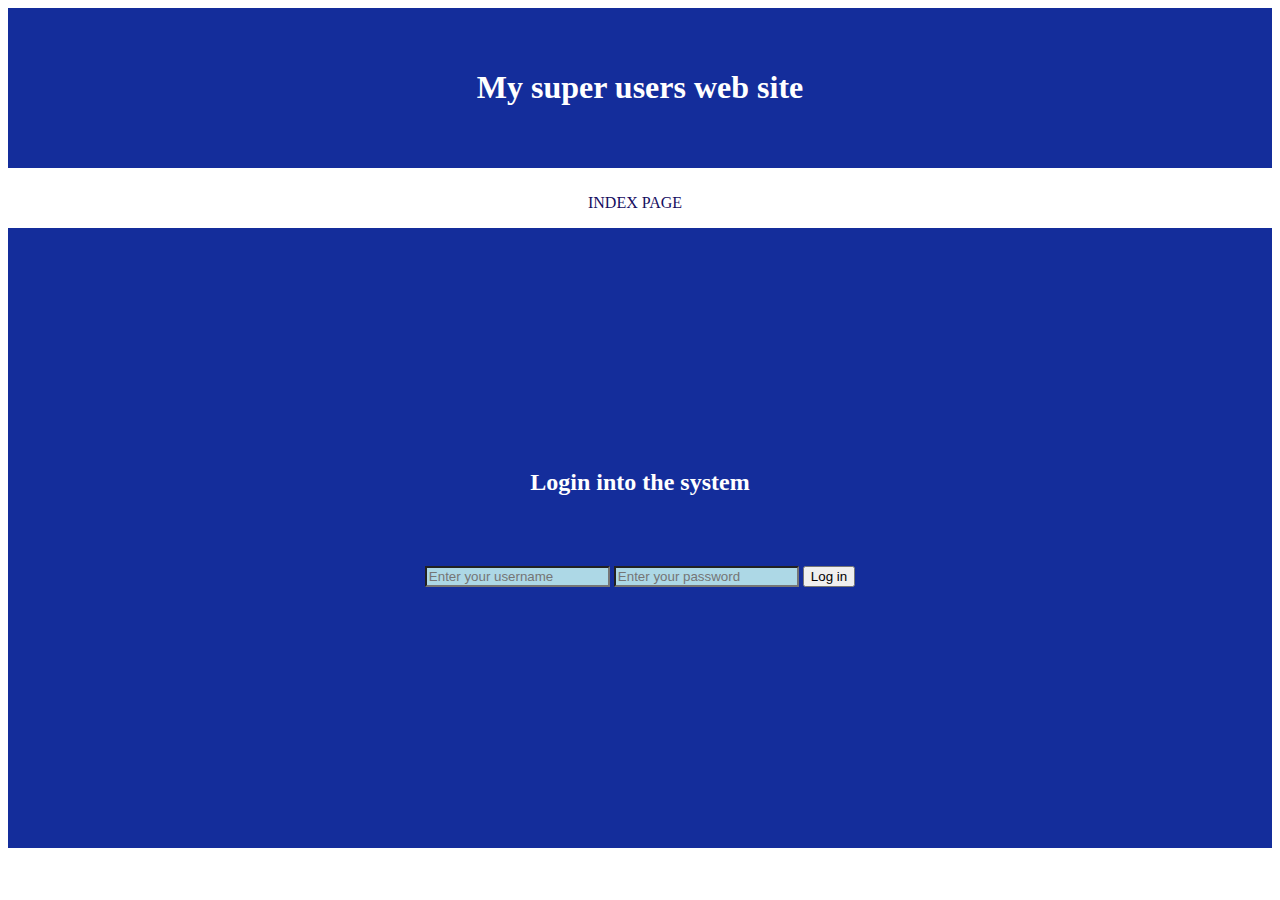
<file: FSDI 105 - Competency Report - Mark Omer/index.html>
<!DOCTYPE html>
<html lang="en">
<head>
  <meta charset="UTF-8">
  <meta http-equiv="X-UA-Compatible" content="IE=edge">
  <meta name="viewport" content="width=device-width, initial-scale=1.0">
  <link href="https://cdn.jsdelivr.net/npm/bootstrap@5.1.3/dist/css/bootstrap.min.css" rel="stylesheet" integrity="sha384-1BmE4kWBq78iYhFldvKuhfTAU6auU8tT94WrHftjDbrCEXSU1oBoqyl2QvZ6jIW3" crossorigin="anonymous">
  <link rel="stylesheet" href="styles/mystyles.css">
  <title>Document</title>
</head>
<body>

  <header class="hdrContainer">
    <h1 class="display-1">My super users web site</h1>

  </header>
  <nav>
    <div>
      <ul>
        <li><a href="index.html">INDEX PAGE</a></li>
        <!--li><a href="home.html">HOME</a></li-->
        <!--li><a href="register.html">REGISTER</a></li-->

      </ul>
    </div>
  </nav>
  
  <main class="mainContainer">
    <div>
      <h2 class="loginStatement">Login into the system</h2>
    </div>

    <p class="alert-error hide" id="alertError">Invalid Login Credentials</p>

    <div class="login-container">
      <input type="text" id="txtUsername" placeholder="Enter your username">
      <input type="password" id="txtPassword" placeholder="Enter your password">
      <button id="btnLogin">Log in</button>
    </div>
  </main>
  <footer>

  </footer>

  <script src="https://code.jquery.com/jquery-3.6.0.min.js"></script>
  <script src="script/storeManager.js"></script>
  <script src="script/register.js"></script>
  <script src="script/login.js"></script>

</body>
</html>
</file>
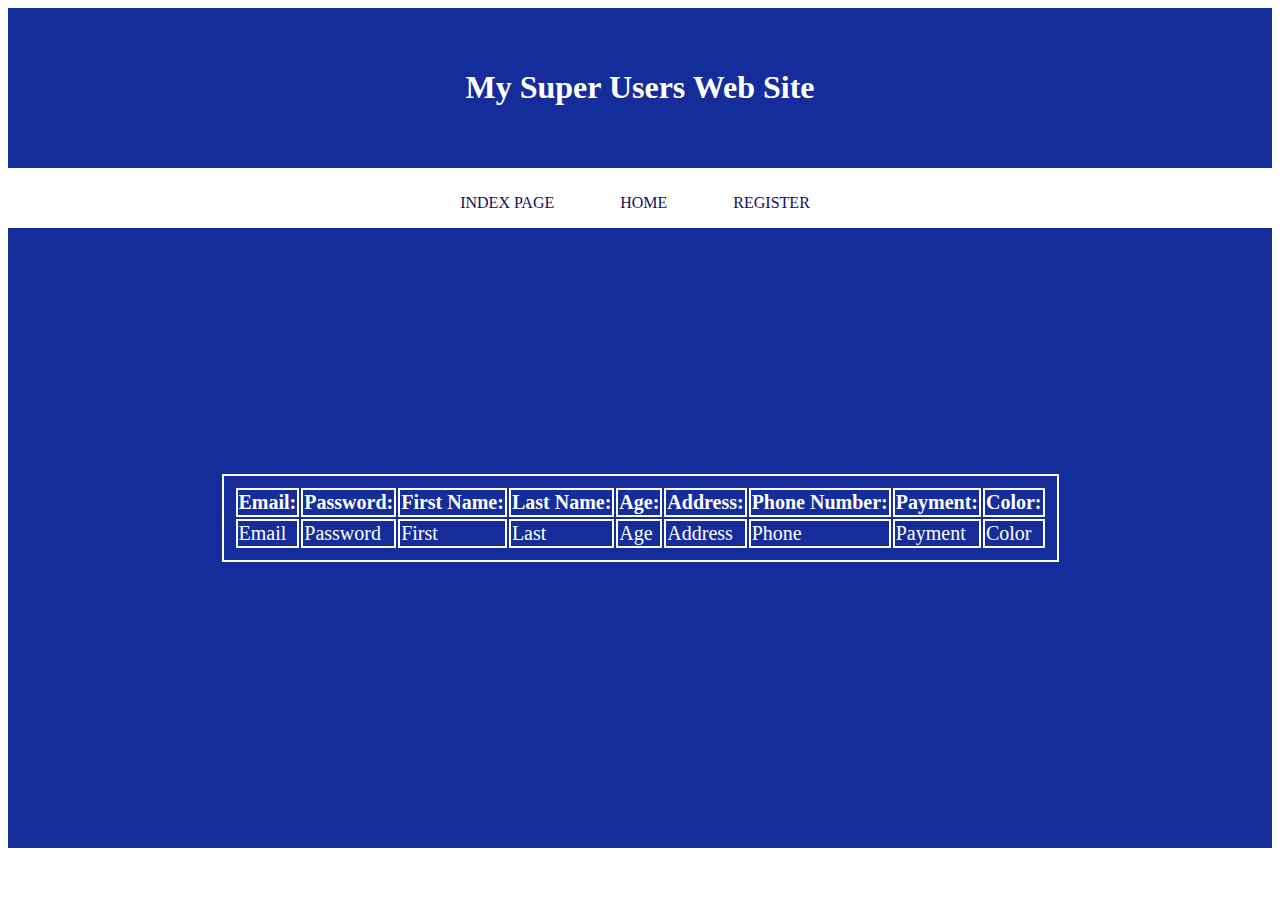
<file: FSDI 105 - Competency Report - Mark Omer/home.html>
<!DOCTYPE html>
<html lang="en">
<head>
  <meta charset="UTF-8">
  <meta http-equiv="X-UA-Compatible" content="IE=edge">
  <meta name="viewport" content="width=device-width, initial-scale=1.0">
  <link rel="stylesheet" href="styles/mystyles.css">
  <title>Document</title>
</head>
<body>
  <header class="hdrContainer">
    <h1 class="display-1">My Super Users Web Site</h1>
  </header>
  <nav>
    <div>
      <ul>
        <li><a href="index.html">INDEX PAGE</a></li>
        <li><a href="home.html">HOME</a></li>
        <li><a href="register.html">REGISTER</a></li>
      </ul>
    </div>
  </nav>
  
  <main class="mainContainer">
    <!--table with the users-->
    <table class="table">
      <thead>
        <tr>
          <th>Email:</th>
          <th>Password:</th>
          <th>First Name:</th>
          <th>Last Name:</th>
          <th>Age:</th>
          <th>Address:</th>
          <th>Phone Number:</th>
          <th>Payment:</th>
          <th>Color:</th>
        </tr>
        <tr>
          <td>Email</td>
          <td>Password</td>
          <td>First</td>
          <td>Last</td>
          <td>Age</td>
          <td>Address</td>
          <td>Phone</td>
          <td>Payment</td>
          <td>Color</td>
        </tr>
      </thead>  
      <tbody id="userList">


      </tbody>
      
    </table>
  </main>
  <script src="https://code.jquery.com/jquery-3.6.0.min.js"></script>
  <script src="script/register.js"></script>
  <script src="script/storeManager.js"></script>
  <script src="script/list.js"></script>

</body>
</html>
</file>
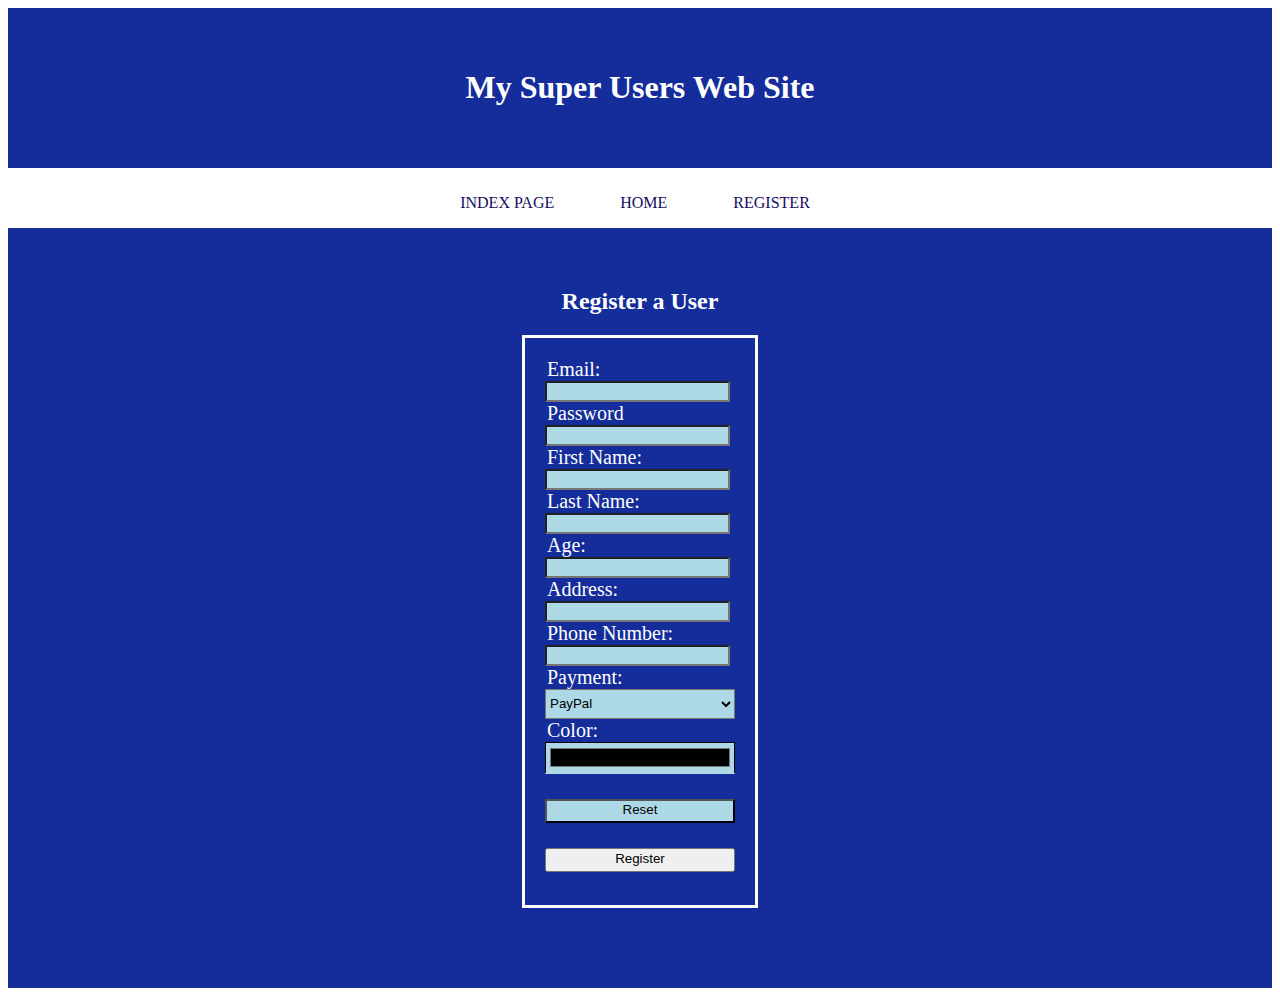
<file: FSDI 105 - Competency Report - Mark Omer/register.html>
<!DOCTYPE html>
<html lang="en">
<head>
  <meta charset="UTF-8">
  <meta http-equiv="X-UA-Compatible" content="IE=edge">
  <meta name="viewport" content="width=device-width, initial-scale=1.0">
  <link href="https://cdn.jsdelivr.net/npm/bootstrap@5.1.3/dist/css/bootstrap.min.css" rel="stylesheet" integrity="sha384-1BmE4kWBq78iYhFldvKuhfTAU6auU8tT94WrHftjDbrCEXSU1oBoqyl2QvZ6jIW3" crossorigin="anonymous">
  <link rel="stylesheet" href="styles/mystyles.css">
  <title>Document</title>
</head>
<body>
  <header class="hdrContainer">
    <h1 class="display-1">My Super Users Web Site</h1>
  </header>

  <nav>
    <div>
      <ul>
        <li><a href="index.html">INDEX PAGE</a></li>
        <li><a href="home.html">HOME</a></li>
        <li><a href="register.html">REGISTER</a></li>

      </ul>
    </div>
  </nav>
  
  <main class="mainContainer">

    <h2>Register a User</h2>
      <div class="registerForm">
        <!--email,password,first name,last name,age, address, phone number, payment, color-->
        <form id="reset">
          <div>
            <label>Email:</label><br>
            <input type="email" id="txtEmail">
          </div>
          <div>
            <label>Password</label><br>
            <input type="password" id="txtPassword">
          </div>
          <div>
            <label>First Name:</label><br>
            <input type="text" id="txtFirst">
          </div>
          <div>
            <label>Last Name:</label><br>
            <input type="text" id="txtLast">
          </div>
          <div>
            <label>Age:</label><br>
            <input type="number" id="txtAge">
          </div>
          <div>
            <label>Address:</label><br>
            <input type="text" id="txtAddress">
          </div>
          <div>
            <label>Phone Number:</label><br>
            <input type="text" id="txtPhone">
          </div>
          <div>
            <label>Payment:</label><br>
            <select id="selPayment">
              <option value="paypal">PayPal</option>
              <option value="credit">Credit Card</option>
              <option value="debit">Debit Card</option>
            </select>
          </div>
          <div>
            <label>Color:</label><br>
            <input class="colorBtn" type="color" id="txtColor">
          </div>

          <div class="resetBtnBox">
            <input class="resetInput" type="reset" value="Reset">
          </div>
        </form>
        <button id="btnRegister" class="btn-primary">Register</button>
      </div>

  </main>
  <script src="https://code.jquery.com/jquery-3.6.0.min.js"></script>
  <script src="script/storeManager.js"></script>
  <script src="script/register.js"></script>
</body>
</html>
</file>
<file: FSDI 105 - Competency Report - Mark Omer/styles/mystyles.css>
.alert-error{
  color: red;
  border:1px solid red;
  background-color: #fad7d2;
}

.hide{
  display:none;
}
 
body{
  justify-content: center;
  align-items: center;
  background-color: white;
}

.hdrContainer{
  display: flex;
  flex-direction: column;
  justify-content: center;
  align-items: center;
  height: fit-content;
  /*max-width: 95%; - not working correctly...*/
  color: white;
  background-color: rgb(20, 45, 155);
  padding: 40px;
  /*border-bottom: 3px solid white;*/
  
}

nav{
  display: flex;
  justify-content:  center;
  align-items: center;
  background-color: white;
  padding: 10px 0 0 0;
}

ul{
  display: flex;
  flex-direction: row;
  color: white;

}

a:hover{
  background-color: lightblue;
  cursor: pointer;
}

li{
  color: white;
  list-style: none;
  padding: 0px 50px 0 0;
}

a{
  color: rgb(21, 13, 95);
  text-decoration: none;
  font-weight: 500;
  list-style: none;
  padding: 2px 8px 3px 8px;
}

/*nav.menu{
  display: flex;
  justify-content: space-between;
  align-items: center;
  background-color: white;
  height: 35px;
  padding: 5px 10px 0 20px;

}
nav.menu img.big-logo {
  display: block;
  height: 28px;
}
nav.menu img.small-logo{
  display: none; /*hide*/
  /*height: 30px;
}

nav.menu a {
  margin-right: 30px;
}
a.login-link{
  color: black;
  text-transform: uppercase;
  font-size: 14px;
  font-weight: 700;
  letter-spacing: 3px;
}
a.subs-link{
  text-transform: uppercase;
  font-size: 12px;
  font-weight: 700;
  background-color: black;
  color: white;
  padding: 16px;
  letter-spacing: 3px;
}
a.arrows-link {
  color: black
}
a.search-link,
a.renew-link,
a.menu-link {
  display: none;
}*/



.mainContainer{
  display: flex;
  flex-direction: column;
  justify-content: center;
  align-items: center;
  min-height: 500px;
  color: white;
  background-color: rgb(20, 45, 155);
  padding: 40px 40px 80px 40px;
  border-bottom: 6px solid white;
  
}

.registerForm{
  display: flex;
  flex-direction: column;
  justify-content: center;
  align-items: flex-start;
  border: 3px solid white;
  padding: 20px;
}

/*label{

}*/

hr{
  color: white;
}

input{
  color: black;
  background-color: lightblue;
}

label{
  padding: 2px;
  font-size: 20px;
}

select{
  display: flex;
  color: black;
  background-color: lightblue;
  width: 190px;
  height: 30px;
}

.colorBtn{
  display: flex;
  justify-content: center;
  text-align: center;
  width: 190px;
  height: 32px;
  border-bottom: 2px solid lightblue;
}

.btn-primary{
  display: flex;
  justify-content: center;
  width: 190px;
  padding-bottom: 4px;
  margin: 25px 0 13px 0;
}

.resetInput{
  display: flex;
  justify-content: center;
  text-align: center;
  width: 190px;
  padding-bottom: 4px;
  margin: 25px 0 0 0;
}

.table{
  display: table;
  table-layout: auto;
  justify-content: center;
  align-items: center;
  font-family: roboto;
  font-size: 20px;
  padding: 10px;
  border: 2px solid white;
}
.thead{
  border: 25px solid white;
}
th{
  border: 2px solid white;
}
td{
  
  border: 2px solid white;
}

/* for blocking out passwords in the table
  -webkit-text-security: disc;*/

/* jquery test of mine for hover*/
/*ul {
  margin-left: 20px;
  color: blue;
}
li {
  cursor: default;
}
span {
  color: red;
}*/

.loginStatement{
  display: flex;
  padding: 0 0 50px 0;
}
</file>
